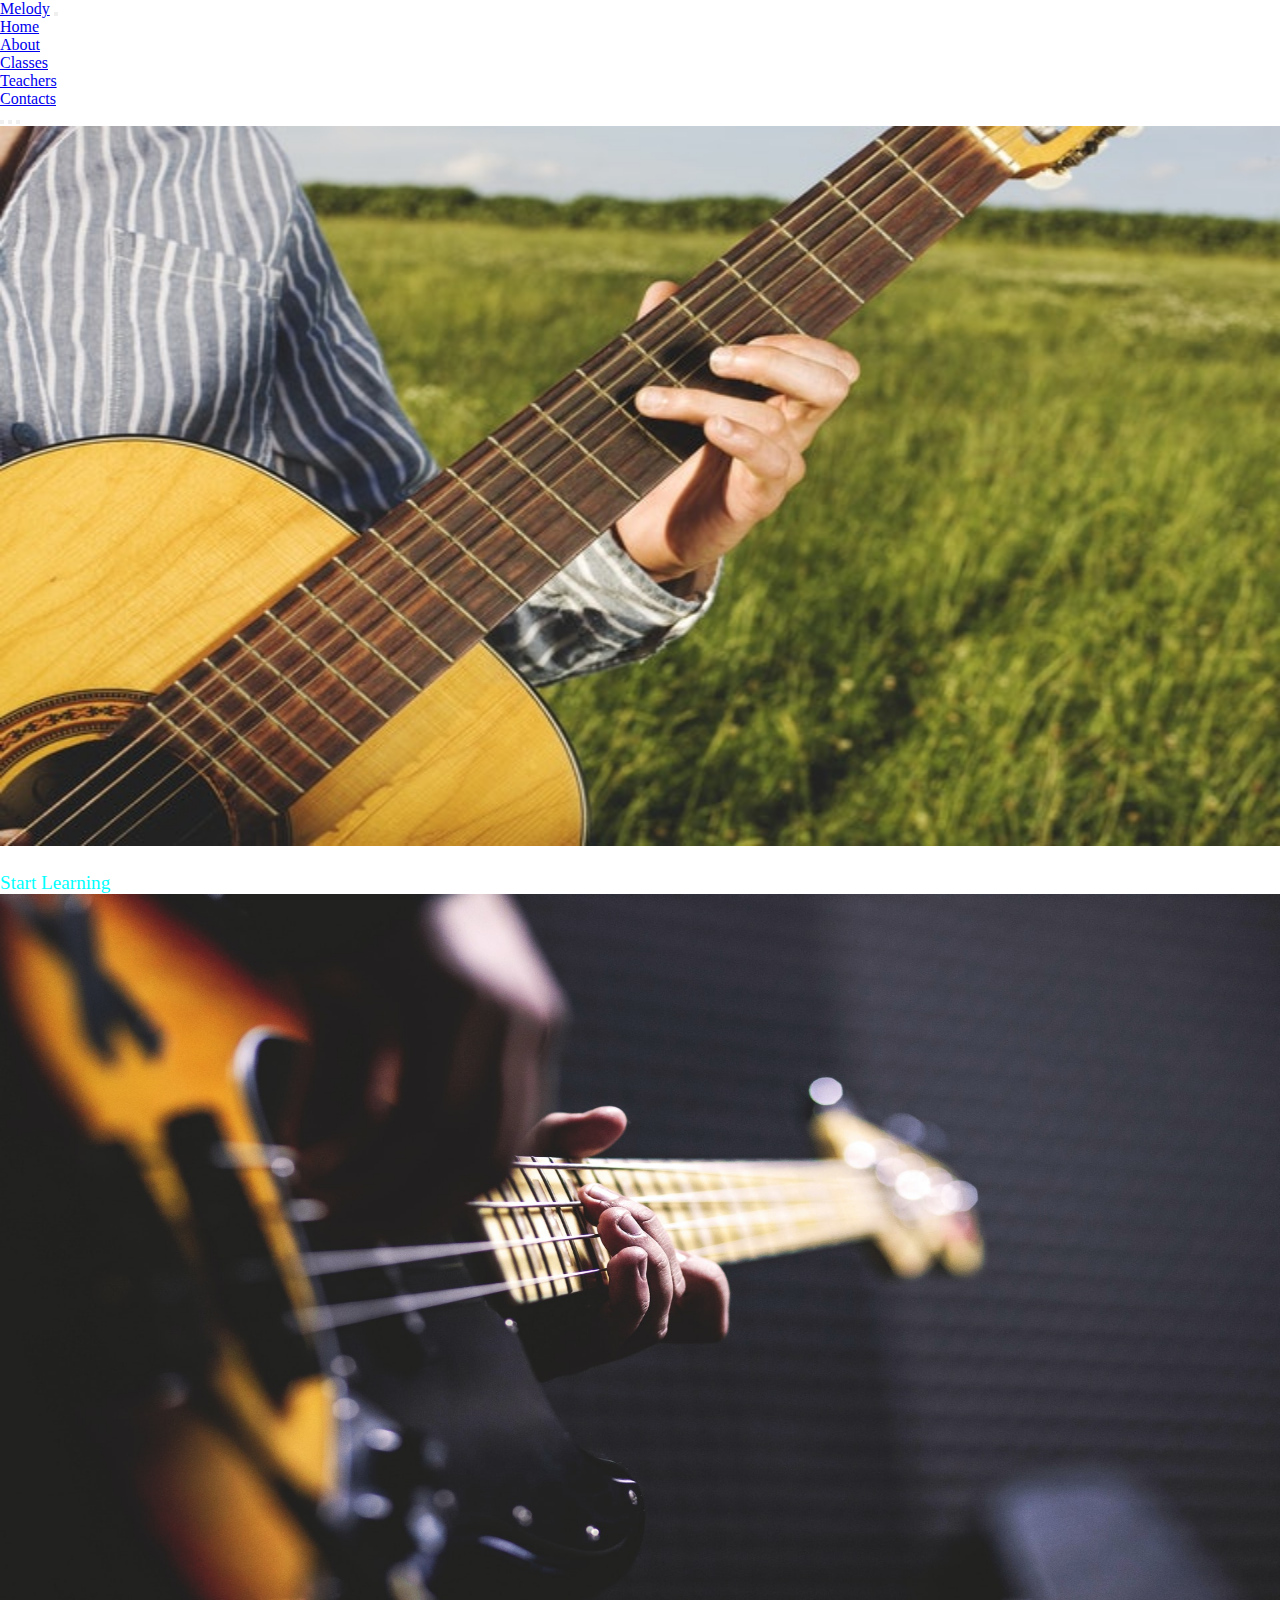
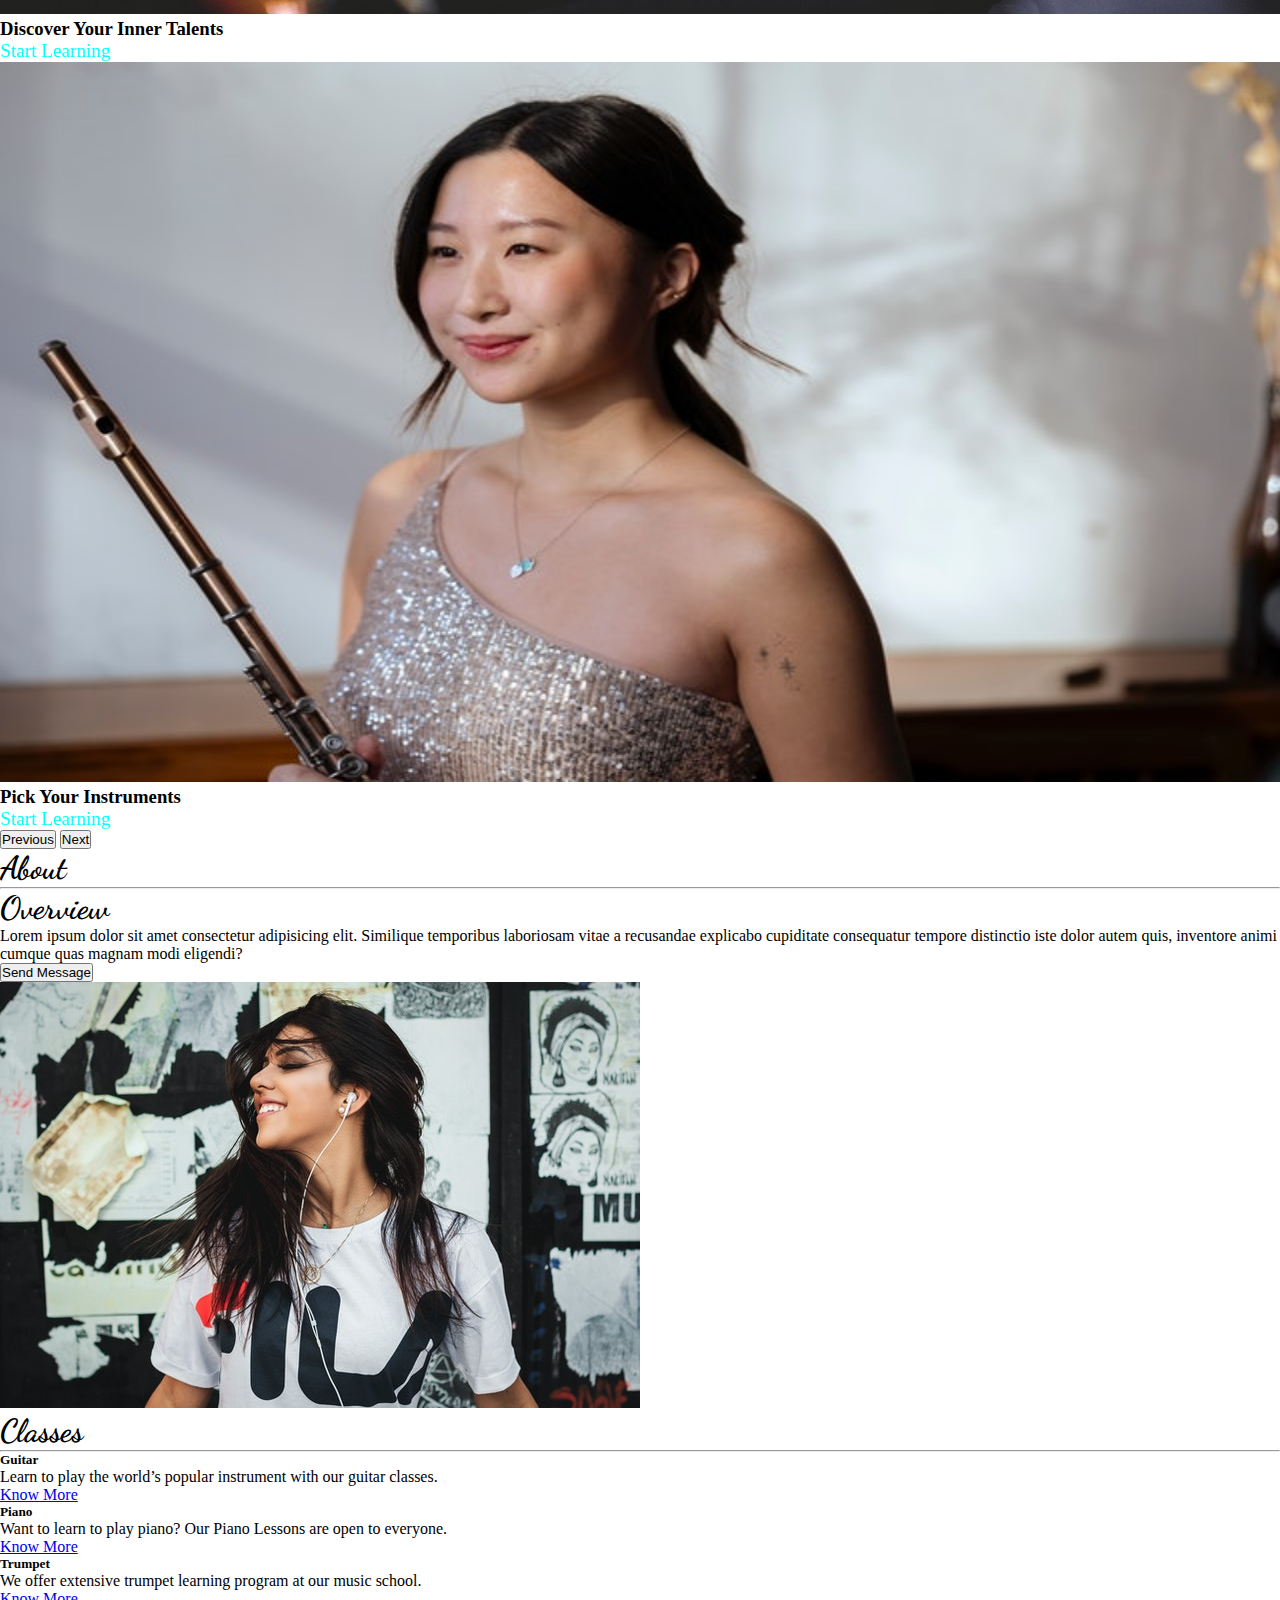
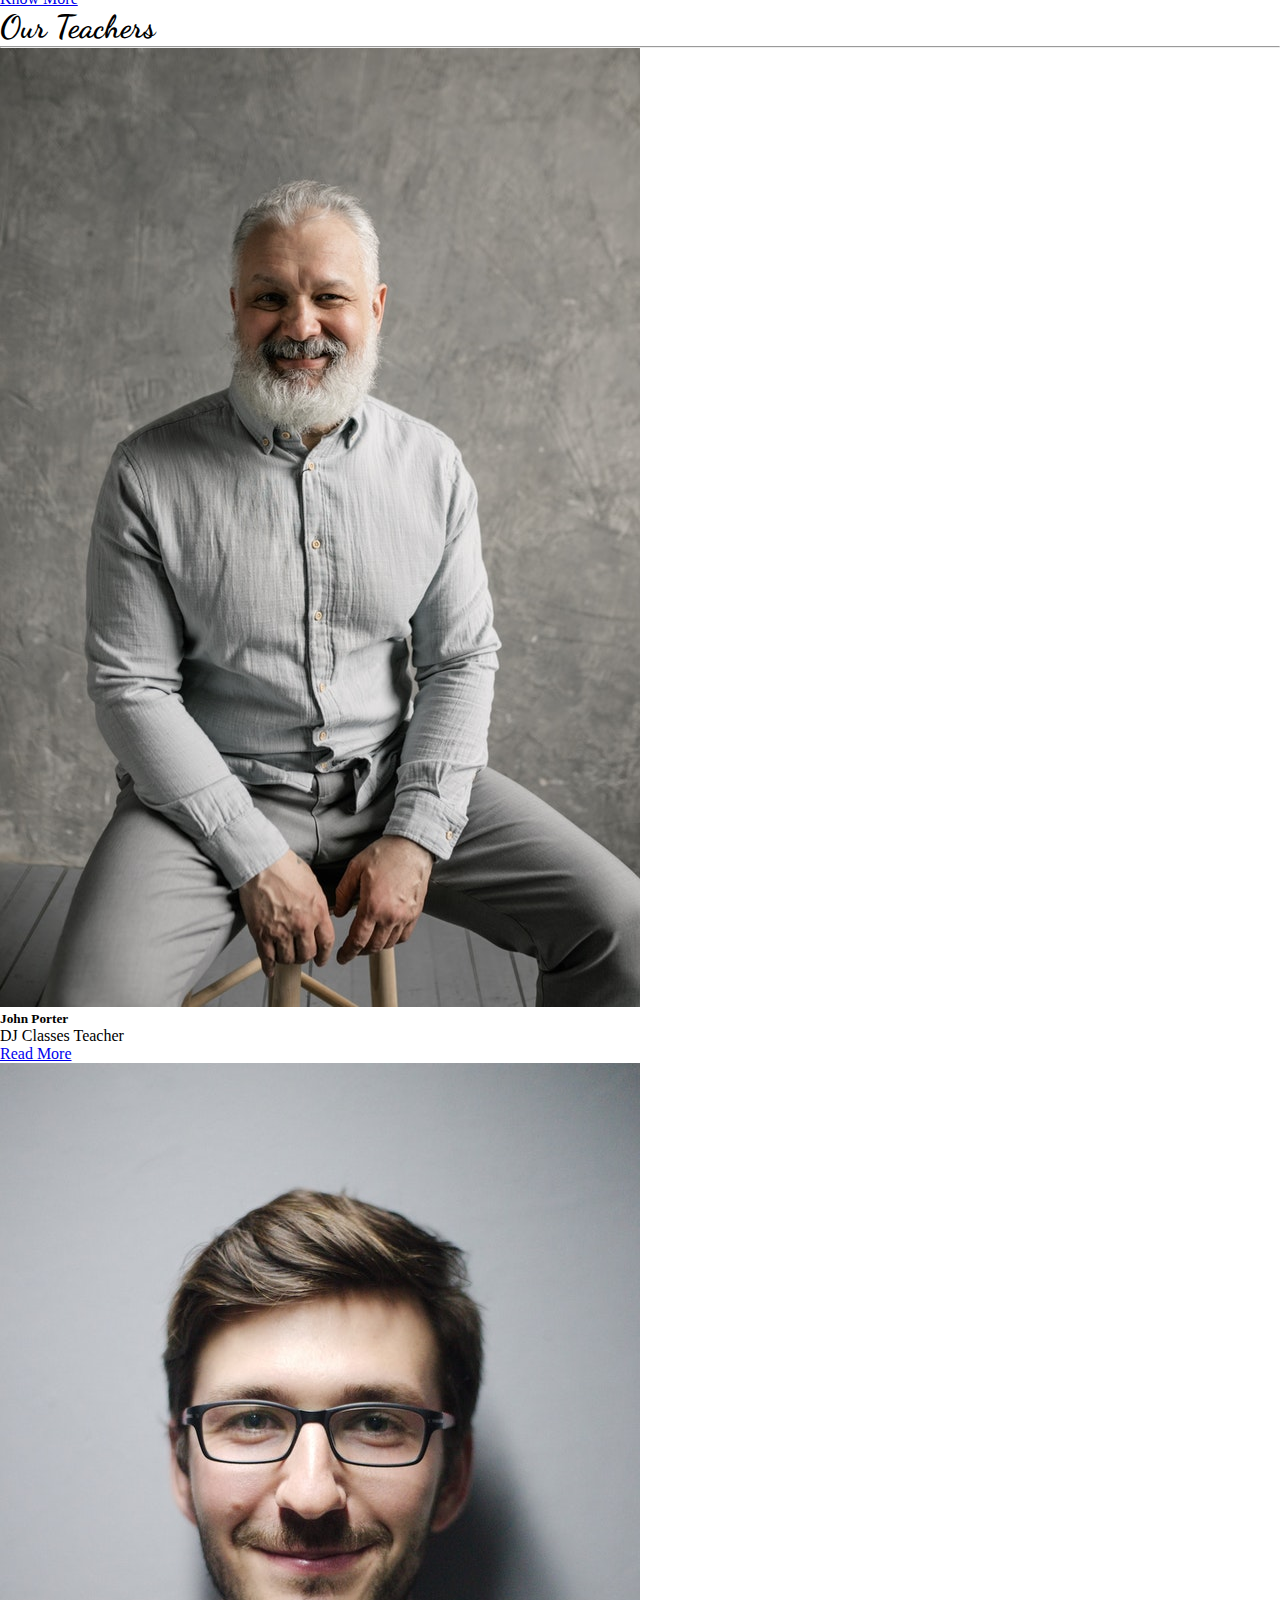
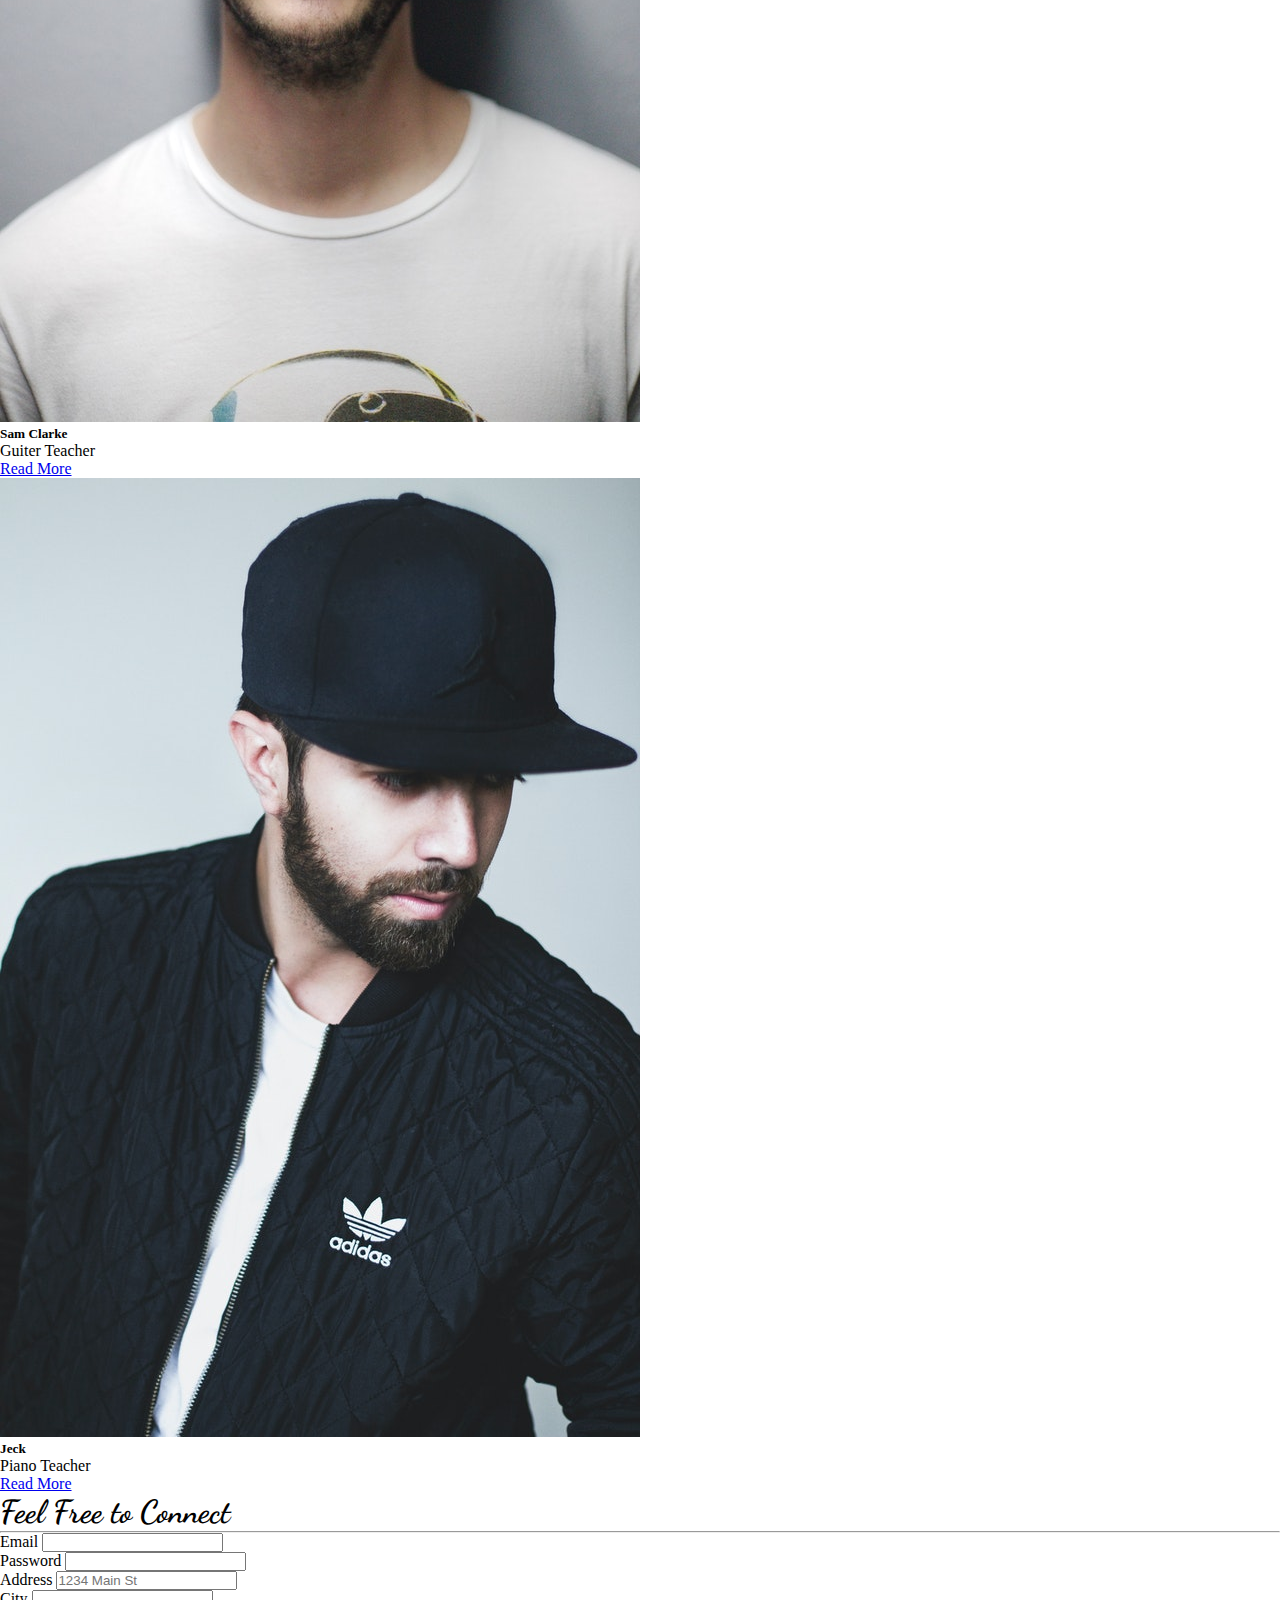
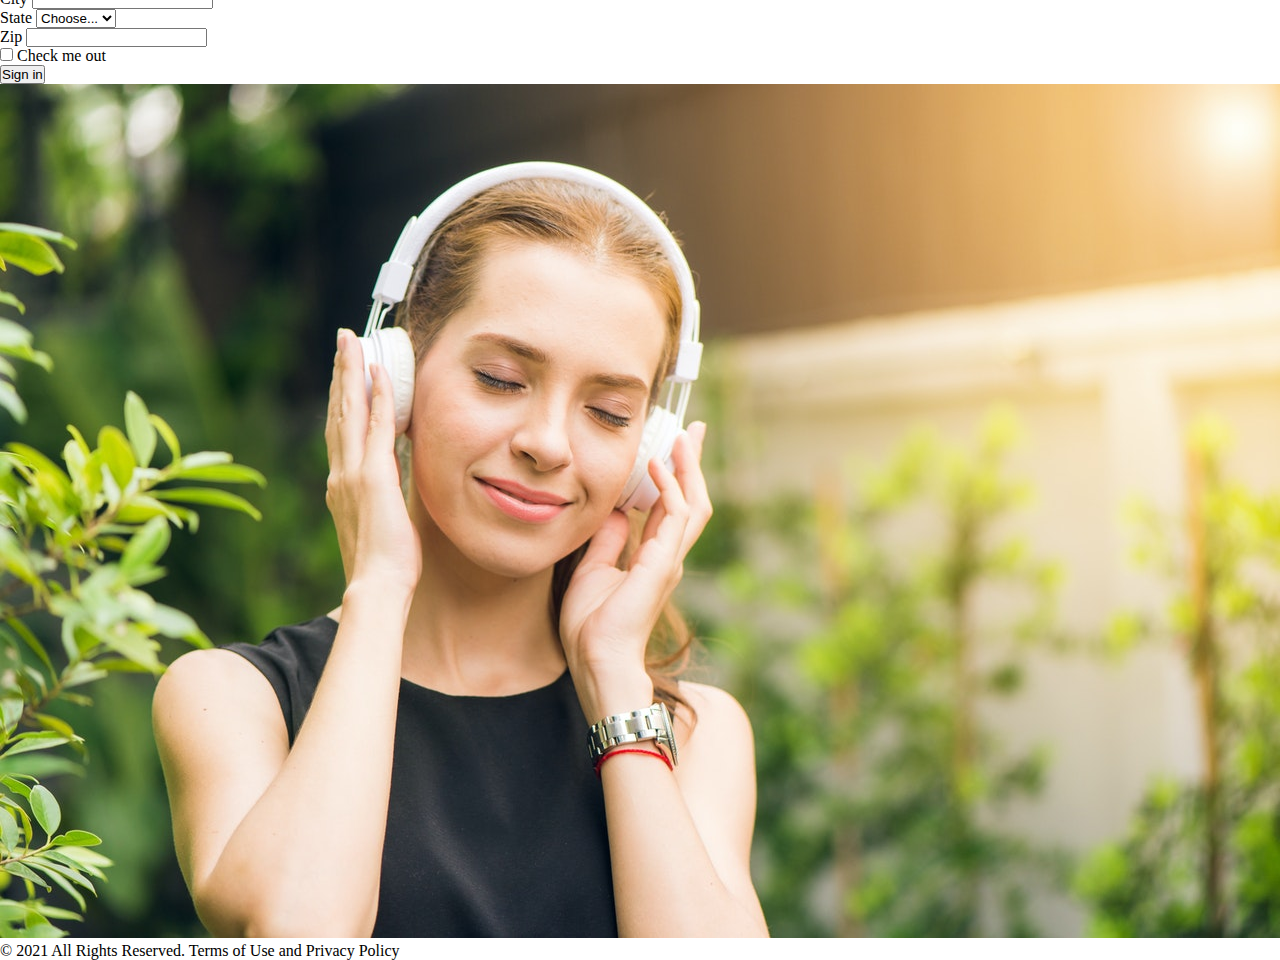
<file: Day3/index.html>
<!DOCTYPE html>
<html lang="en">

<head>
    <meta charset="UTF-8">
    <meta http-equiv="X-UA-Compatible" content="IE=edge">
    <meta name="viewport" content="width=device-width, initial-scale=1.0">
    <title>Music World</title>
    <link href="https://unpkg.com/aos@2.3.1/dist/aos.css" rel="stylesheet">
    <link rel="stylesheet" href="style.css">
    <link href="https://cdn.jsdelivr.net/npm/bootstrap@5.0.2/dist/css/bootstrap.min.css" rel="stylesheet" integrity="sha384-EVSTQN3/azprG1Anm3QDgpJLIm9Nao0Yz1ztcQTwFspd3yD65VohhpuuCOmLASjC" crossorigin="anonymous">    <link rel="preconnect" href="https://fonts.googleapis.com">
    <link rel="preconnect" href="https://fonts.gstatic.com" crossorigin>
    <link href="https://fonts.googleapis.com/css2?family=Dancing+Script:wght@500&display=swap" rel="stylesheet">
</head>

<body>
<!-- navigation start-->
<header id="home">
<nav class="navbar navbar-expand-lg navbar-dark bg-dark px-4 fixed-top">
    <div class="container-fluid">
      <a class="navbar-brand fs-2" href="#"><span class="text-warning">Melody</span></a>
      <button class="navbar-toggler" type="button" data-bs-toggle="collapse" data-bs-target="#navbarSupportedContent" aria-controls="navbarSupportedContent" aria-expanded="false" aria-label="Toggle navigation">
        <span class="navbar-toggler-icon"></span>
      </button>
      <div class="collapse navbar-collapse" id="navbarSupportedContent">
        <ul class="navbar-nav ms-auto mb-2 mb-lg-0 fs-5 text-center">
          <li class="nav-item">
            <a class="nav-link active" aria-current="page" href="#home">Home</a>
          </li>
          <li class="nav-item">
            <a class="nav-link" href="#About">About</a>
          </li>
          <li class="nav-item">
            <a class="nav-link" href="#Classes">Classes</a>
          </li>
          <li class="nav-item">
            <a class="nav-link" href="#Teachers">Teachers</a>
          </li>
          <li class="nav-item">
            <a class="nav-link" href="#contact">Contacts</a>
          </li>
        </ul>
        
      </div>
    </div>
  </nav>
  <!-- navigation end -->
  <!-- banner start -->
  <div id="carouselExampleCaptions" class="carousel slide" data-bs-ride="carousel">
    <div class="carousel-indicators">
      <button type="button" data-bs-target="#carouselExampleCaptions" data-bs-slide-to="0" class="active" aria-current="true" aria-label="Slide 1"></button>
      <button type="button" data-bs-target="#carouselExampleCaptions" data-bs-slide-to="1" aria-label="Slide 2"></button>
      <button type="button" data-bs-target="#carouselExampleCaptions" data-bs-slide-to="2" aria-label="Slide 3"></button>
    </div>
    <div class="carousel-inner">
      <div class="carousel-item active">
        <img src="images/b1.jpg" class="d-block w-100" alt="...">
        <div class="carousel-caption  d-md-block">
          <h3 data-aos="zoom-out-right" data-aos-offset="200">Music For Everyone</h3>
          <p style="color:aqua;font-size: larger;">Start Learning</p>
        </div>
      </div>
      <div class="carousel-item">
        <img src="images/b2.jpg" class="d-block w-100" alt="...">
        <div class="carousel-caption  d-md-block">
          <h3 >Discover Your Inner Talents</h3>
          <p style="color:aqua;font-size: larger;">Start Learning</p>
        </div>
      </div>
      <div class="carousel-item">
        <img src="images/b3.jpg" class="d-block w-100" alt="...">
        <div class="carousel-caption  d-md-block">
          <h3 >Pick Your Instruments</h3>
          <p style="color:aqua; font-size: larger;">Start Learning</p>
        </div>
      </div>
    </div>
    <button class="carousel-control-prev" type="button" data-bs-target="#carouselExampleCaptions" data-bs-slide="prev">
      <span class="carousel-control-prev-icon" aria-hidden="true"></span>
      <span class="visually-hidden">Previous</span>
    </button>
    <button class="carousel-control-next" type="button" data-bs-target="#carouselExampleCaptions" data-bs-slide="next">
      <span class="carousel-control-next-icon" aria-hidden="true"></span>
      <span class="visually-hidden">Next</span>
    </button>
  </div>
  <!-- banner end -->

</header>
<!-- About Section start -->
<section class="about my-5" id="About">
  <div class="container">
      <div class="text-center my-5">
          <h1>About</h1>
          <hr/ class="w-25 m-auto">
      </div>
      <div class="row">
          <div class="col-sm-12 col-md-6 col-lg-6 col-12">
            <h1>Overview</h1>
            
            <p class="p-2">Lorem ipsum dolor sit amet consectetur adipisicing elit. Similique temporibus laboriosam vitae a recusandae explicabo cupiditate consequatur tempore distinctio iste dolor autem quis, inventore animi cumque quas magnam modi eligendi?</p>
            <button type="button" class="btn btn-warning">Send Message</button>
        </div>
          <div class="col-sm-12 col-md-6 col-lg-6 col-12 m-auto text-end">
            <img src="images/about.jpg" class="img-fluid img-thumbnail">
        </div>
      </div>
  </div>  
</section>
<!-- About Section end -->
<!-- Classes Section start -->
<section class="cla py-5 bg-light" id="Classes">
    <div class="container">
        <div class="text-center my-5">
            <h1>Classes</h1>
            <hr/ class="w-25 m-auto">
        </div>
        <div class="row">
            <div class="col-sm-12 col-md-4 col-lg-4 col-12">
                <div class="card">
                    <div class="card-body">
                      <h5 class="card-title">Guitar</h5>
                      <p class="card-text">Learn to play the world’s popular instrument with our guitar classes.</p>
                      <a href="#" class="btn btn-primary">Know More</a>
                    </div>
                  </div>
            </div>
            <div class="col-sm-12 col-md-4 col-lg-4 col-12">
                <div class="card">
                    <div class="card-body">
                      <h5 class="card-title">Piano</h5>
                      <p class="card-text">Want to learn to play piano? Our Piano Lessons are open to everyone.</p>
                      <a href="#" class="btn btn-primary">Know More</a>
                    </div>
                  </div>
            </div>
            <div class="col-sm-12 col-md-4 col-lg-4 col-12">
                <div class="card">
                    <div class="card-body">
                      <h5 class="card-title">Trumpet</h5>
                      <p class="card-text">We offer extensive trumpet learning program at our music school.</p>
                      <a href="#" class="btn btn-primary">Know More</a>
                    </div>
                  </div>
            </div>
        </div>
        
    </div>

</section>
<!-- classes section end -->
<!-- Teacher Section Start -->
<section class="teachers my-5 text-center" id="Teachers">
    <div class="container">
        <div class="text-center my-5">
            <h1>Our Teachers</h1>
            <hr/ class="w-25 m-auto">
        </div>
        <div class="row">
            <div class="col-sm-12 col-md-4 col-lg-4 col-12">
                <div class="card">
                    <div class="card-body">
                        <img src="images/t1.jpg" class="img-fluid rounded-circle border border-primary p-2">
                      <h5 class="card-title mt-4">John Porter</h5>
                      <p class="card-text">DJ Classes Teacher</p>
                      <a href="#" class="btn btn-primary">Read More</a>
                    </div>
                  </div>
            </div>
            <div class="col-sm-12 col-md-4 col-lg-4 col-12">
                <div class="card">
                    <div class="card-body">
                        <img src="images/t2.jpg" class="img-fluid rounded-circle border border-primary p-2">
                      <h5 class="card-title mt-4">Sam Clarke</h5>
                      <p class="card-text">Guiter Teacher</p>
                      <a href="#" class="btn btn-primary">Read More</a>
                    </div>
                  </div>
            </div>
            <div class="col-sm-12 col-md-4 col-lg-4 col-12">
                <div class="card">
                    <div class="card-body">
                        <img src="images/t3.jpg" class="img-fluid rounded-circle border border-primary p-2">

                      <h5 class="card-title mt-4">Jeck</h5>
                      <p class="card-text">Piano Teacher</p>
                      <a href="#" class="btn btn-primary">Read More</a>
                    </div>
                  </div>
            </div>
        </div>
    </div>

</section>
<!-- Teacher Section end -->
<!-- Contact Section start -->
<section class="contact py-5" id="contact">
    <div class="container">
        <div class="text-center my-5">
            <h1>Feel Free to Connect</h1>
            <hr/ class="w-25 m-auto">
        </div>
        <div class="row">
            <div class="col-sm-12 col-md-6 col-lg-6 col-12">
                <form class="row g-3">
                    <div class="col-md-6">
                      <label for="inputEmail4" class="form-label">Email</label>
                      <input type="email" class="form-control" id="inputEmail4">
                    </div>
                    <div class="col-md-6">
                      <label for="inputPassword4" class="form-label">Password</label>
                      <input type="password" class="form-control" id="inputPassword4">
                    </div>
                    <div class="col-12">
                      <label for="inputAddress" class="form-label">Address</label>
                      <input type="text" class="form-control" id="inputAddress" placeholder="1234 Main St">
                    </div>
                    
                    <div class="col-md-6">
                      <label for="inputCity" class="form-label">City</label>
                      <input type="text" class="form-control" id="inputCity">
                    </div>
                    <div class="col-md-4">
                      <label for="inputState" class="form-label">State</label>
                      <select id="inputState" class="form-select">
                        <option selected>Choose...</option>
                        <option>...</option>
                      </select>
                    </div>
                    <div class="col-md-2">
                      <label for="inputZip" class="form-label">Zip</label>
                      <input type="text" class="form-control" id="inputZip">
                    </div>
                    <div class="col-12">
                      <div class="form-check">
                        <input class="form-check-input" type="checkbox" id="gridCheck">
                        <label class="form-check-label" for="gridCheck">
                          Check me out
                        </label>
                      </div>
                    </div>
                    <div class="col-12">
                      <button type="submit" class="btn btn-primary">Sign in</button>
                    </div>
                  </form>
            </div>
            <div class="col-sm-12 col-md-6 col-lg-6 col-12 m-auto text-end p-4">
                <img src="images/second.jpg" class="img-fluid img-thumnail p-2">
            </div>
        </div>
    </div>
</section>
<!-- Contact Section end -->
<!-- Footer -->
<div class="container-fluid bg-primary text-white p-2 text text-center fs-5">
    © 2021 All Rights Reserved. Terms of Use and Privacy Policy
</div>
      
     <script src="https://cdn.jsdelivr.net/npm/@popperjs/core@2.9.2/dist/umd/popper.min.js" integrity="sha384-IQsoLXl5PILFhosVNubq5LC7Qb9DXgDA9i+tQ8Zj3iwWAwPtgFTxbJ8NT4GN1R8p" crossorigin="anonymous"></script>
      <script src="https://cdn.jsdelivr.net/npm/bootstrap@5.0.2/dist/js/bootstrap.min.js" integrity="sha384-cVKIPhGWiC2Al4u+LWgxfKTRIcfu0JTxR+EQDz/bgldoEyl4H0zUF0QKbrJ0EcQF" crossorigin="anonymous"></script>
    <script src="https://maxcdn.bootstrapcdn.com/bootstrap/4.0.0/js/bootstrap.min.js"
        integrity="sha384-JZR6Spejh4U02d8jOt6vLEHfe/JQGiRRSQQxSfFWpi1MquVdAyjUar5+76PVCmYl"
        crossorigin="anonymous"></script>
        <script src="https://unpkg.com/aos@2.3.1/dist/aos.js"></script>
        <script>
            AOS.init();
          </script>
    </body>

</html>
</file>
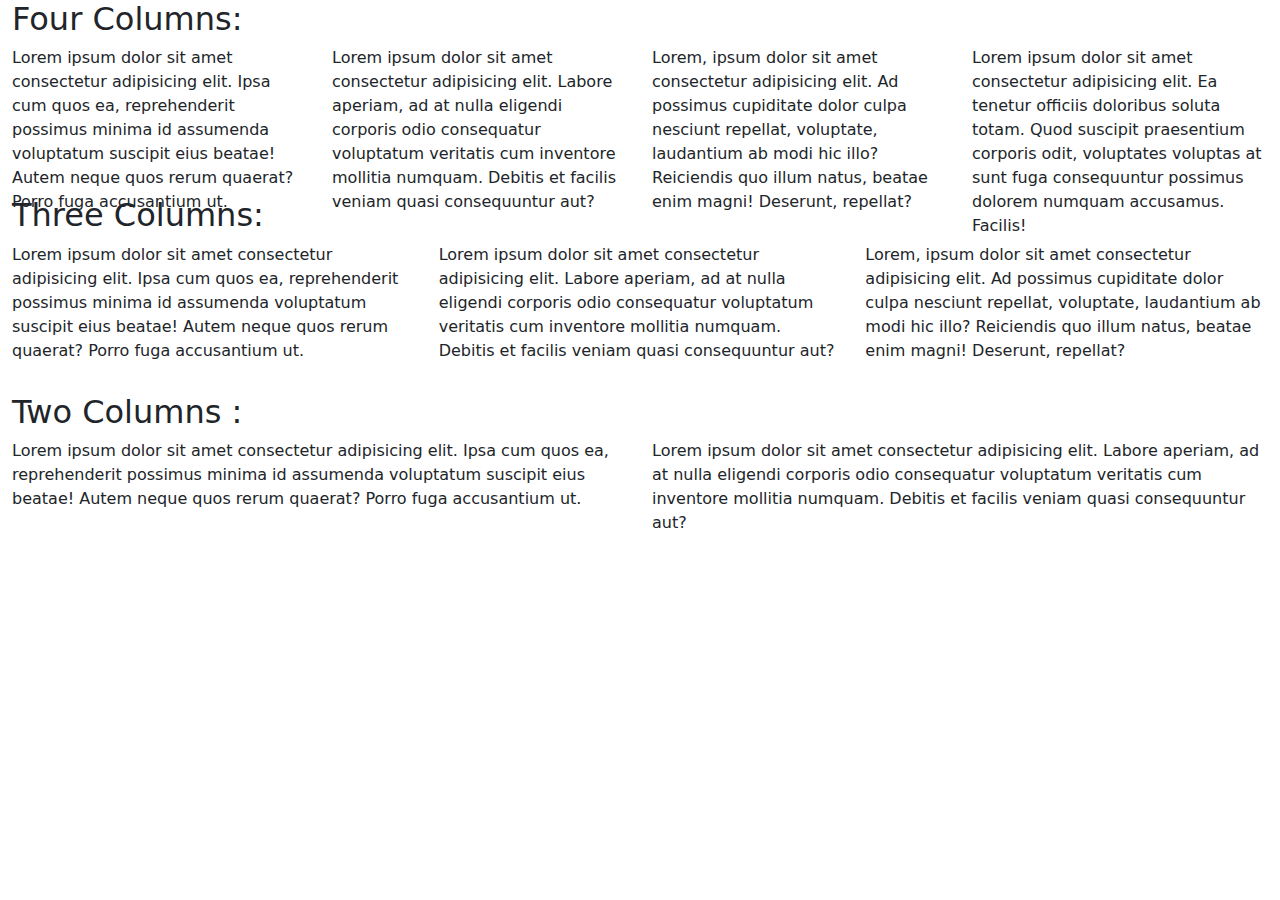
<file: Day 1/Home.html>
<!DOCTYPE html>
<html lang="en">
<head>
    <meta charset="UTF-8">
    <meta http-equiv="X-UA-Compatible" content="IE=edge">
    <meta name="viewport" content="width=device-width, initial-scale=1.0">
    <title>Boostrap 5 ESS Assignment Day-1</title>
    <link href="style.css" rel="stylesheet">
    <link href="https://cdn.jsdelivr.net/npm/bootstrap@5.1.0/dist/css/bootstrap.min.css" rel="stylesheet">
</head>
<body>
<div class="container-fluid my-container">
<div class="row my-row justify-content-between ">
    <h2>Four Columns:</h2>
    <div class="column col-3">
Lorem ipsum dolor sit amet consectetur adipisicing elit. Ipsa cum quos ea, reprehenderit possimus minima id assumenda voluptatum suscipit eius beatae! Autem neque quos rerum quaerat? Porro fuga accusantium ut.
    </div>
       
    <div class="column col-3">
Lorem ipsum dolor sit amet consectetur adipisicing elit. Labore aperiam, ad at nulla eligendi corporis odio consequatur voluptatum veritatis cum inventore mollitia numquam. Debitis et facilis veniam quasi consequuntur aut?
    </div>
    <div class="column col-3">
Lorem, ipsum dolor sit amet consectetur adipisicing elit. Ad possimus cupiditate dolor culpa nesciunt repellat, voluptate, laudantium ab modi hic illo? Reiciendis quo illum natus, beatae enim magni! Deserunt, repellat?
    </div>
    
    <div class="column col-3">
Lorem ipsum dolor sit amet consectetur adipisicing elit. Ea tenetur officiis doloribus soluta totam. Quod suscipit praesentium corporis odit, voluptates voluptas at sunt fuga consequuntur possimus dolorem numquam accusamus. Facilis!
    </div>
    </div>
    
    <div class="row my-row justify-content-between">
        <h2>Three Columns:</h2>
        <div class="column col-4">
        Lorem ipsum dolor sit amet consectetur adipisicing elit. Ipsa cum quos ea, reprehenderit possimus minima id assumenda voluptatum suscipit eius beatae! Autem neque quos rerum quaerat? Porro fuga accusantium ut.
        </div>
               
        <div class="column col-4">
        Lorem ipsum dolor sit amet consectetur adipisicing elit. Labore aperiam, ad at nulla eligendi corporis odio consequatur voluptatum veritatis cum inventore mollitia numquam. Debitis et facilis veniam quasi consequuntur aut?
        </div>
        <div class="column col-4">
        Lorem, ipsum dolor sit amet consectetur adipisicing elit. Ad possimus cupiditate dolor culpa nesciunt repellat, voluptate, laudantium ab modi hic illo? Reiciendis quo illum natus, beatae enim magni! Deserunt, repellat?
        </div>

    </div> 
    <div class="row my-row justify-content-between">
       <h2>Two Columns :</h2>
        <div class="column col-6">
        Lorem ipsum dolor sit amet consectetur adipisicing elit. Ipsa cum quos ea, reprehenderit possimus minima id assumenda voluptatum suscipit eius beatae! Autem neque quos rerum quaerat? Porro fuga accusantium ut.
        </div>
               
        <div class="column col-6">
        Lorem ipsum dolor sit amet consectetur adipisicing elit. Labore aperiam, ad at nulla eligendi corporis odio consequatur voluptatum veritatis cum inventore mollitia numquam. Debitis et facilis veniam quasi consequuntur aut?
        </div>
    </div> 
</div>
</body>
</html>
</file>
<file: Day3/style.css>
*{
padding:0;
margin:0;
box-sizing: border-box;
}
h1{
font-family: 'Dancing Script', cursive;
}
.carousel-item img{
width: 100%;
height: 80vh;

}
.card-body img{
    min-width: 50%;
    max-width: 200px;
}
</file>
<file: Day 1/style.css>
.my-container
{
    /* background-color: aqua; */
    height: 100vh;
    }

    .column
    {
        height:150px;
        /* background-color: coral; */
    }
    /* .my-row
    {
        background-color: blueviolet;
        height: 200px;
    } */
</file>
